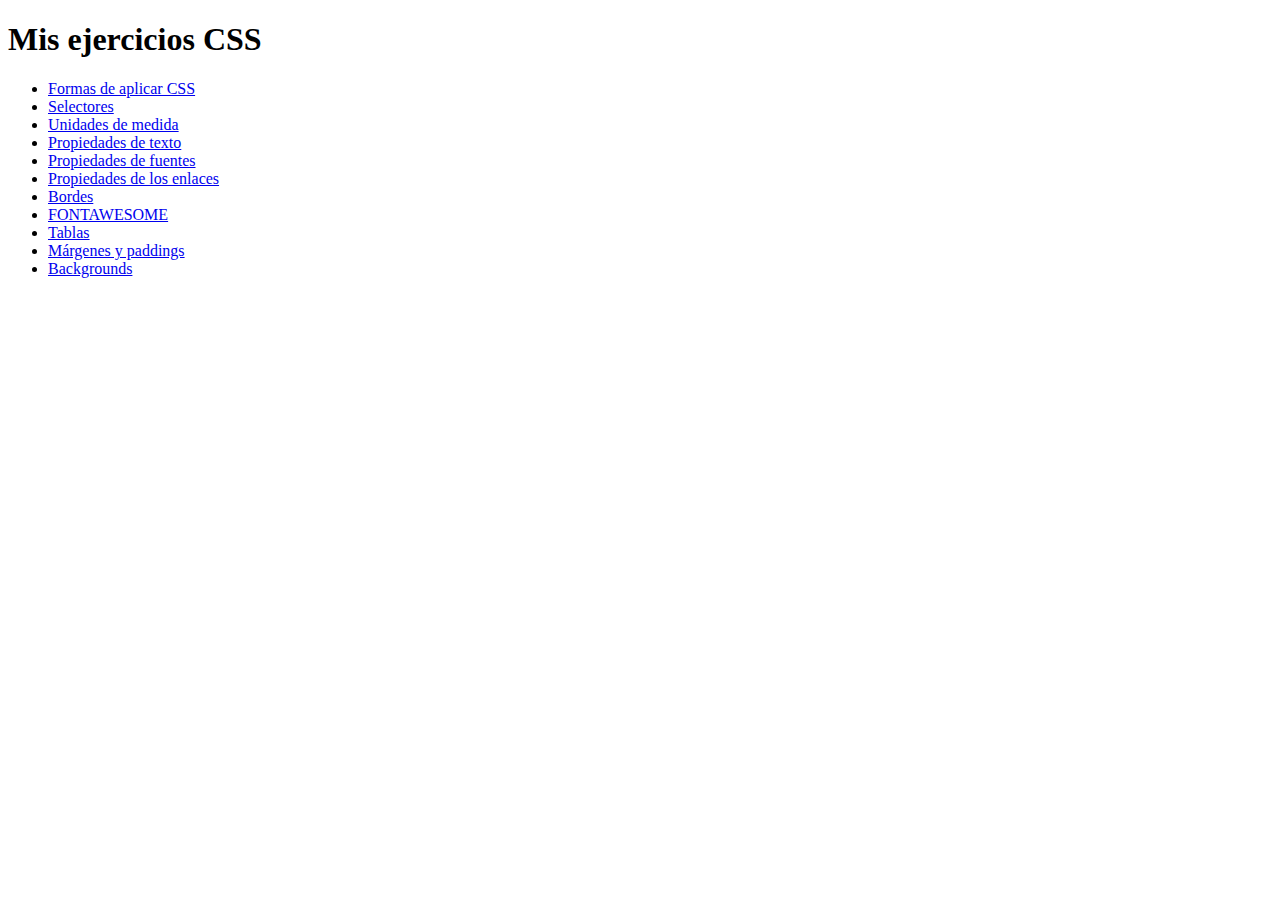
<file: index.html>
<!DOCTYPE html>
<html lang="es">
<head>
    <meta charset="UTF-8">
    <meta name="viewport" content="width=device-width, initial-scale=1.0">
    <title>Índice ejercicios CSS</title>
</head>
<body>
    <h1>Mis ejercicios CSS</h1>

    <ul>
        <li><a href="CSS/index.html">Formas de aplicar CSS</a></li>
        <li><a href="Selectores CSS/index.html">Selectores</a></li>
        <li><a href="Unidades de medida en CSS/index.html">Unidades de medida</a></li>
        <li><a href="Propiedades de texto CSS/index.html">Propiedades de texto</a></li>
        <li><a href="Propiedades de fuentes/index.html">Propiedades de fuentes</a></li>
        <li><a href="Propiedades de los enlaces/index.html">Propiedades de los enlaces</a></li>
        <li><a href="Bordes CSS/index.html">Bordes</a></li>
        <li><a href="FONTAWESOME/index.html">FONTAWESOME</a></li>
        <li><a href="Tablas CSS/index.html">Tablas</a></li>
        <li><a href="Margenes y paddings CSS/index.html">Márgenes y paddings</a></li>
        <li><a href="Backgrounds CSS/index.html">Backgrounds</a></li>
    </ul>
</body>
</html>
</file>
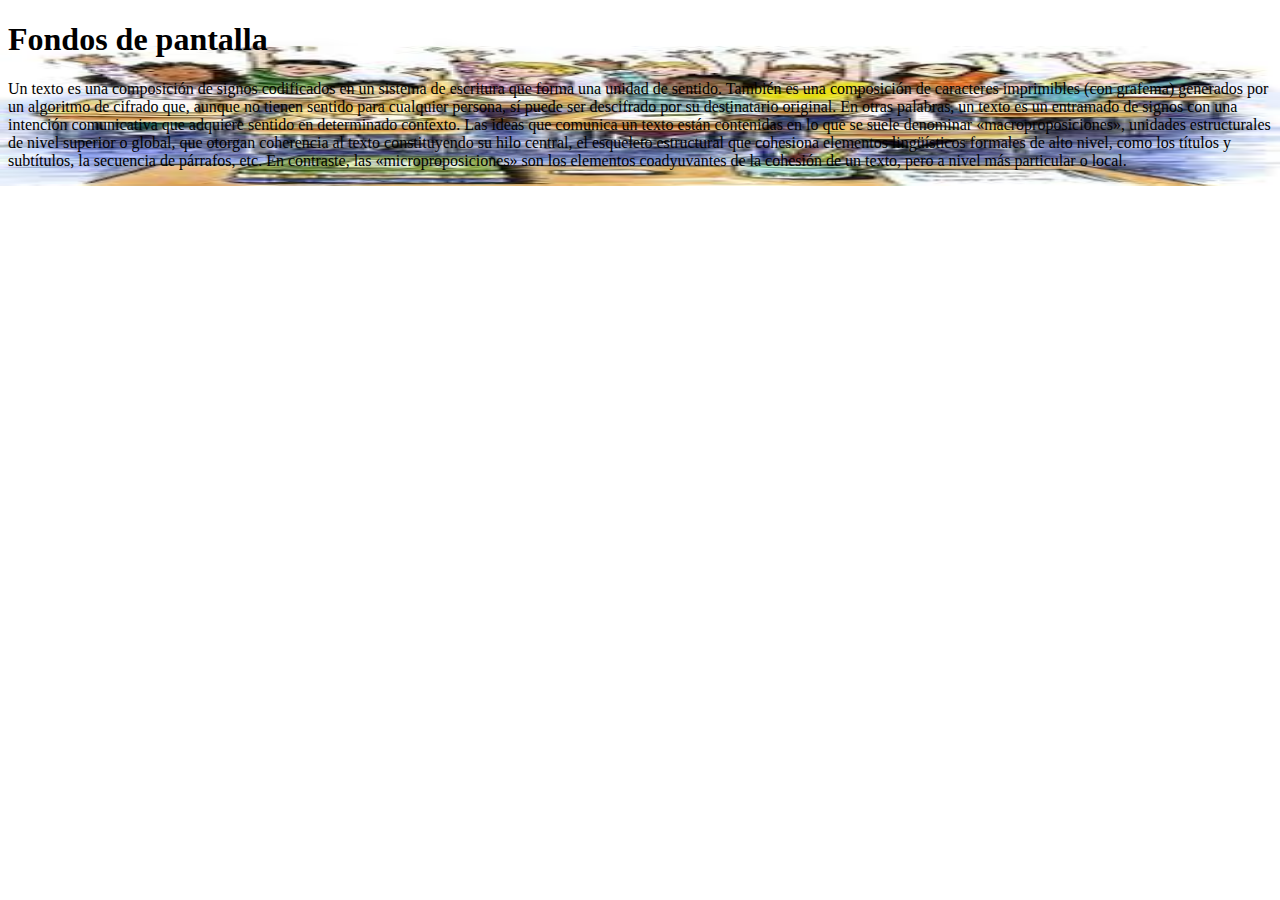
<file: Backgrounds CSS/index.html>
<!DOCTYPE html>
<html lang="en">
<head>
    <meta charset="UTF-8">
    <meta name="viewport" content="width=device-width, initial-scale=1.0">
    <title>Document</title>
    <style>
        body {background-image: url(descarga.jpg);
              background-repeat:no-repeat;
              background-position: center center; 
              background-attachment: scroll;
              background-size: 100% 100%;         
    }
        #caja {
            height: 200px;
            background-color: blue;
        }
    </style>
</head>
<body>
    <h1>Fondos de pantalla</h1>
    <p>Un texto es una composición de signos codificados en un sistema de escritura que forma una unidad de sentido. También es una composición de caracteres imprimibles (con grafema) generados por un algoritmo de cifrado que, aunque no tienen sentido para cualquier persona, sí puede ser descifrado por su destinatario original. En otras palabras, un texto es un entramado de signos con una intención comunicativa que adquiere sentido en determinado contexto.
        Las ideas que comunica un texto están contenidas en lo que se suele denominar «macroproposiciones», unidades estructurales de nivel superior o global, que otorgan coherencia al texto constituyendo su hilo central, el esqueleto estructural que cohesiona elementos lingüísticos formales de alto nivel, como los títulos y subtítulos, la secuencia de párrafos, etc. En contraste, las «microproposiciones» son los elementos coadyuvantes de la cohesión de un texto, pero a nivel más particular o local.
    </p>
</body>
</html>
</file>
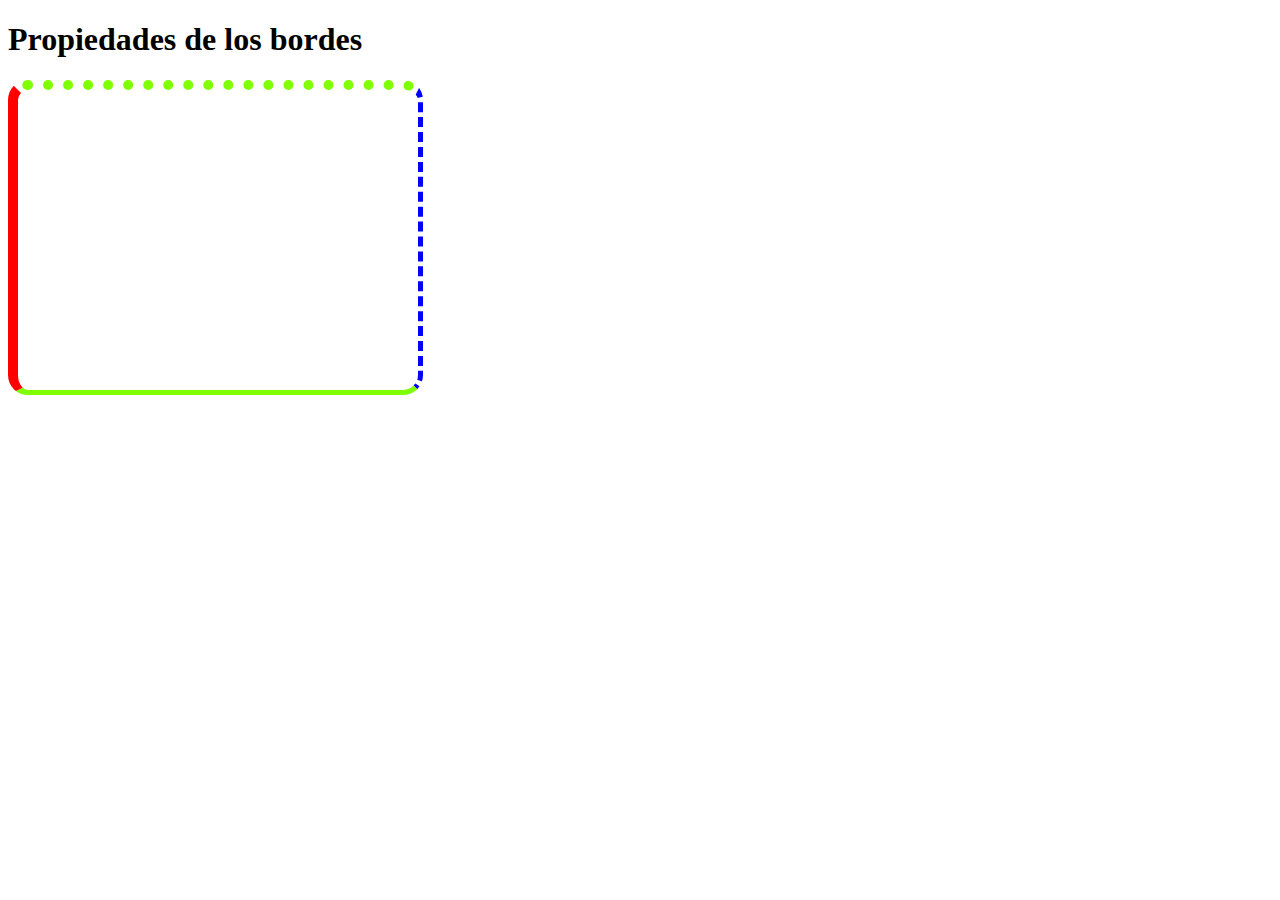
<file: Bordes CSS/index.html>
<!DOCTYPE html>
<html lang="en">
<head>
    <meta charset="UTF-8">
    <meta name="viewport" content="width=, initial-scale=1.0">
    <title>Bordes</title>
    <style>
       #capa {
        width: 400px;
        height: 300px;
        border: 10px solid chartreuse;
        border-radius:20px;
        border-top-style: dotted; 
        border-left-color: red;
        border-bottom-width:5px;
        border-right: 5px dashed blue;

       }


    </style>
</head>
<body>
    <h1>Propiedades de los bordes</h1>
    <div id="capa">


    </div>
</body>
</html>
</file>
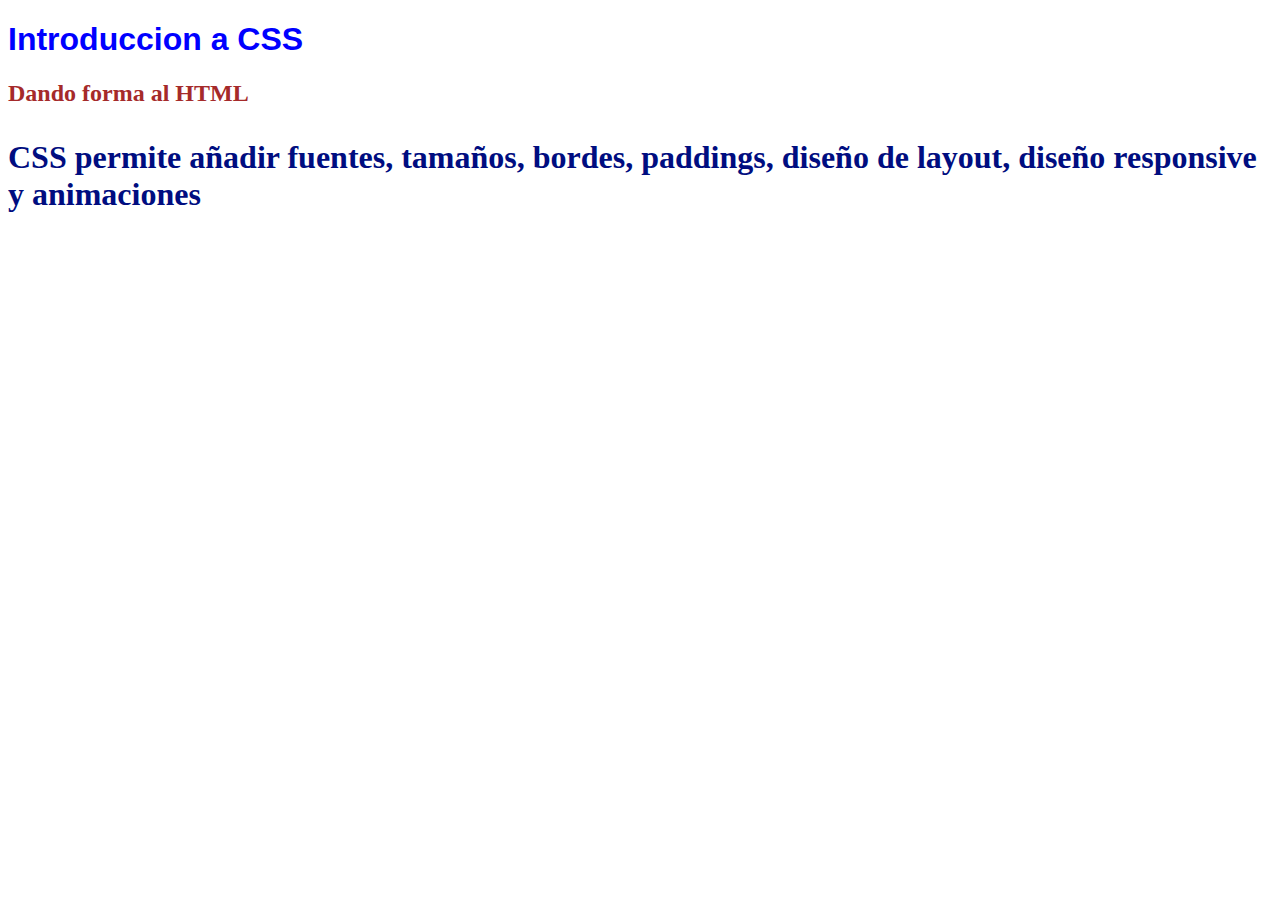
<file: CSS/index.html>
<!DOCTYPE html>
<html lang="en">
<head>
    <meta charset="UTF-8">
    <meta name="viewport" content="width=, initial-scale=1.0">
    <title>Document</title>
    <link rel="stylesheet" href="estilos.css">
</head>
<body>
    <h1 style="color:blue;font-family:Arial, Helvetica, sans-serif ;">Introduccion a CSS</h1>
    <h2>Dando forma al HTML</h2>
    <p>CSS permite añadir fuentes, tamaños, bordes,
         paddings, diseño de layout,
          diseño responsive y animaciones</p>
</body>
</html>
</file>
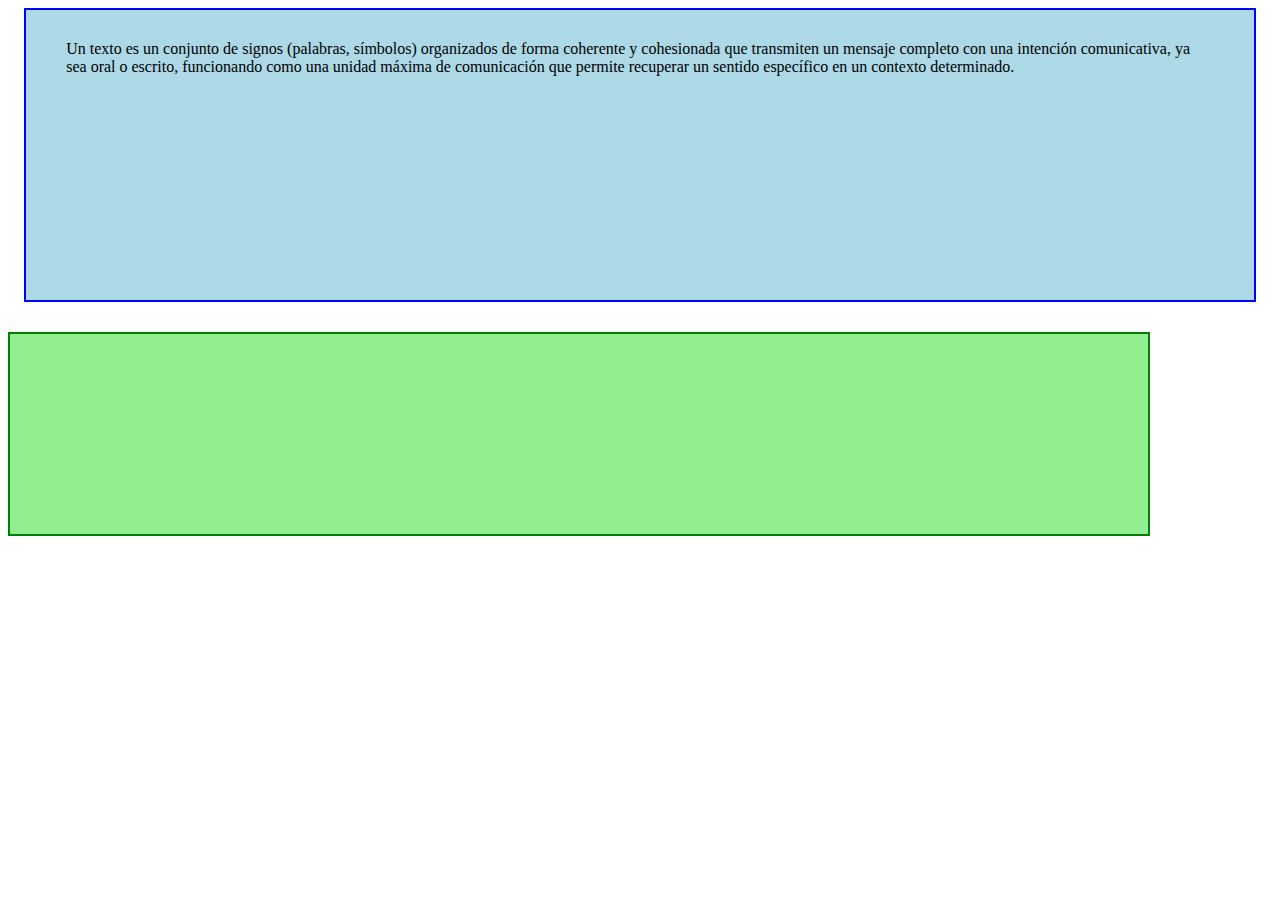
<file: Margenes y paddings CSS/index.html>
<!DOCTYPE html>
<html lang="en">
<head>
    <meta charset="UTF-8">
    <meta name="viewport" content="width=device-width, initial-scale=1.0">
    <title>Document</title>
    <style>
        #caja1 { background-color: lightblue;
                border:2px solid blue;
                width: 90%;
                height: 200px;
                margin: auto;
                padding: 30px 50px 60px 40px}
        #caja2 { background-color: lightgreen;
                border:2px solid green;
                width: 90%;
                height: 200px;
                margin-top: 30px;}
    </style>
</head>
<body>
    <div id="caja1">
        Un texto es un conjunto de signos (palabras, símbolos) organizados de forma coherente y cohesionada que transmiten un mensaje completo con una intención comunicativa, ya sea oral o escrito, funcionando como una unidad máxima de comunicación que permite recuperar un sentido específico en un contexto determinado.
    </div>
    <div id="caja2">

    </div>
</body>
</html>
</file>
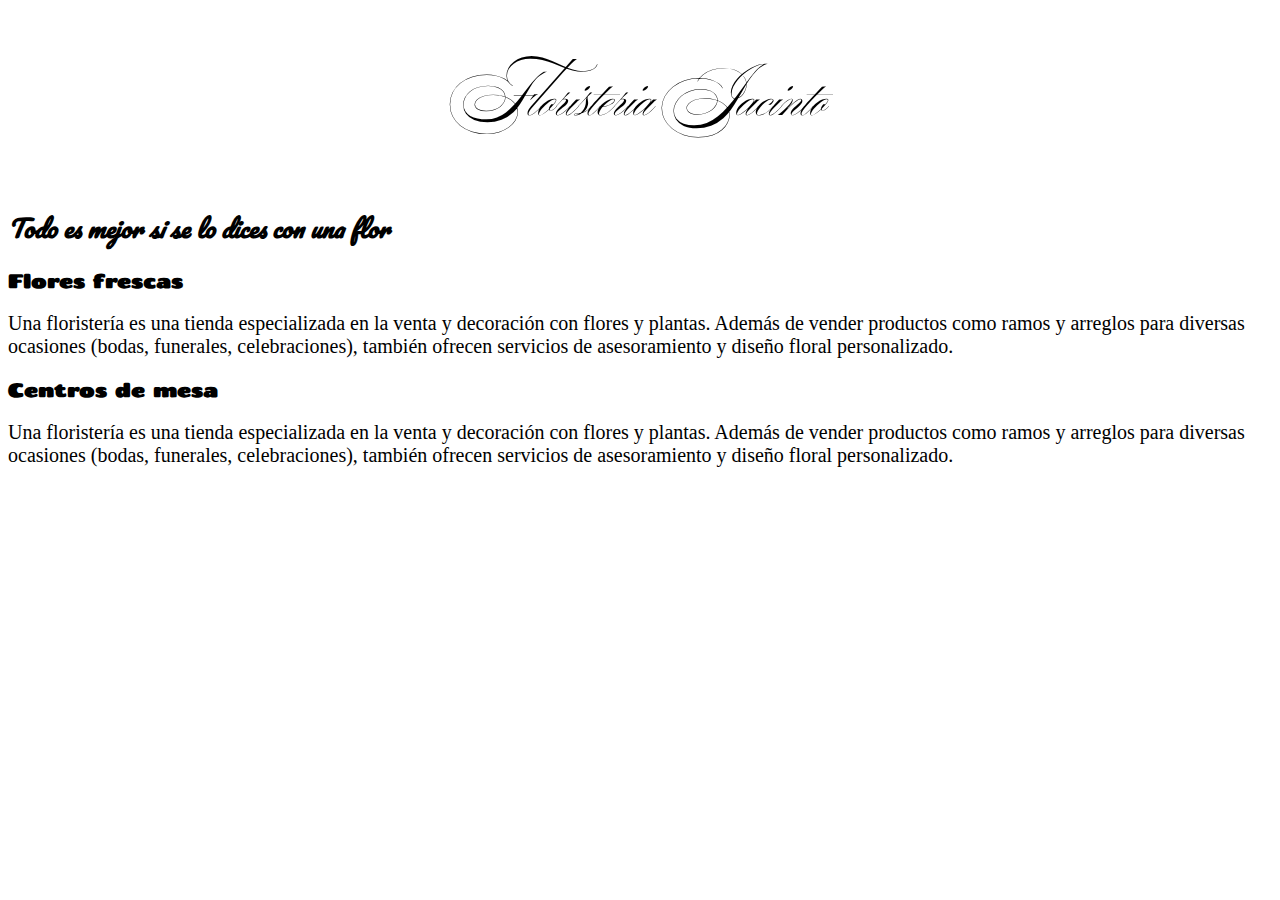
<file: Propiedades de fuentes/index.html>
<!DOCTYPE html>
<html lang="en">
<head>
    <meta charset="UTF-8">
    <meta name="viewport" content="width=device-width, initial-scale=1.0">
    <title>Document</title>

    <style>
        @import url('https://fonts.googleapis.com/css2?family=Ballet:opsz@16..72&family=Chango&family=Pacifico&display=swap');
        h1{ font-family: "Ballet", cursive;
            font-size: 4em;
            text-align: center;}
        h2{ font-style: italic;
            font-family: "Pacifico", cursive;}
        h3{ font-family: "Chango", sans-serif;}
        p{  font-size: 20px;}
    </style>
</head>

<body>
   <h1>Floristeria Jacinto</h1>
   <h2>Todo es mejor si se lo dices con una flor</h2>
   <h3>Flores frescas</h3> 
   <p>Una floristería es una tienda especializada en la venta y decoración con flores y plantas. Además de vender productos como ramos y arreglos para diversas ocasiones (bodas, funerales, celebraciones), también ofrecen servicios de asesoramiento y diseño floral personalizado. </p>
   <h3>Centros de mesa</h3>
   <p>Una floristería es una tienda especializada en la venta y decoración con flores y plantas. Además de vender productos como ramos y arreglos para diversas ocasiones (bodas, funerales, celebraciones), también ofrecen servicios de asesoramiento y diseño floral personalizado. </p>

</body>
</html>
</file>
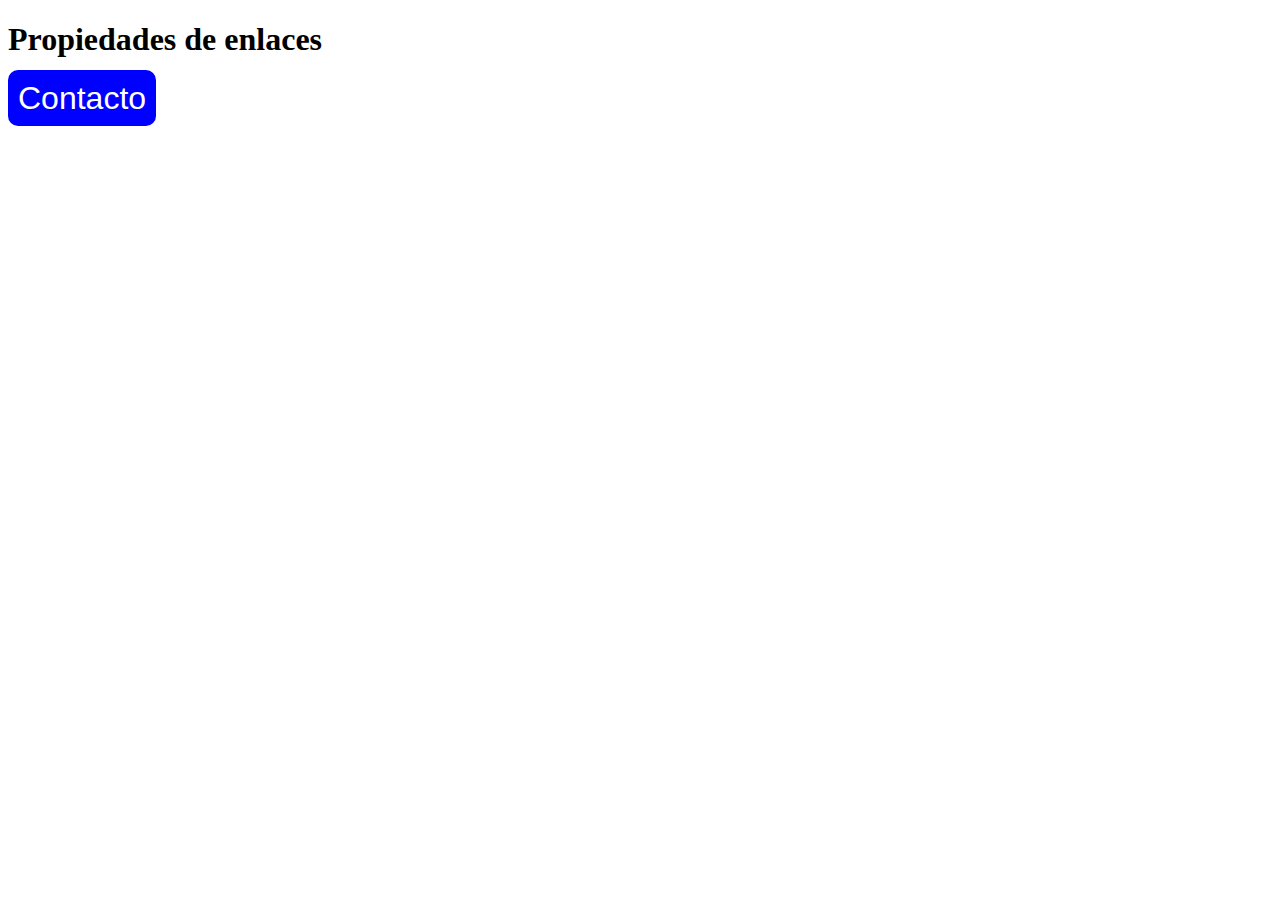
<file: Propiedades de los enlaces/index.html>
<!DOCTYPE html>
<html lang="en">
<head>
    <meta charset="UTF-8">
    <meta name="viewport" content="width=device-width, initial-scale=1.0">
    <title>Document</title>
    <style>
        a { 
            text-decoration: none;
            font-family: Arial, Helvetica, sans-serif;
            font-size: 2em;
            padding: 10px;
            border-radius: 10px;
        }
        a:link {
            background-color: blue;
            color:white;
        }
        a:visited {
            background-color: white;
            color: grey
        }
        a:hover {
            background-color: chartreuse;
            color:red;
        }
        a:active {
           font-weight: bold;
           color:orange;
           text-shadow: 3px 3px 5px black; 
        }
    </style>
</head>
<body>
    <h1>Propiedades de enlaces</h1>
    <a href="http://www.iesjuanbosco.es">Contacto</a>
</body>
</html>
</file>
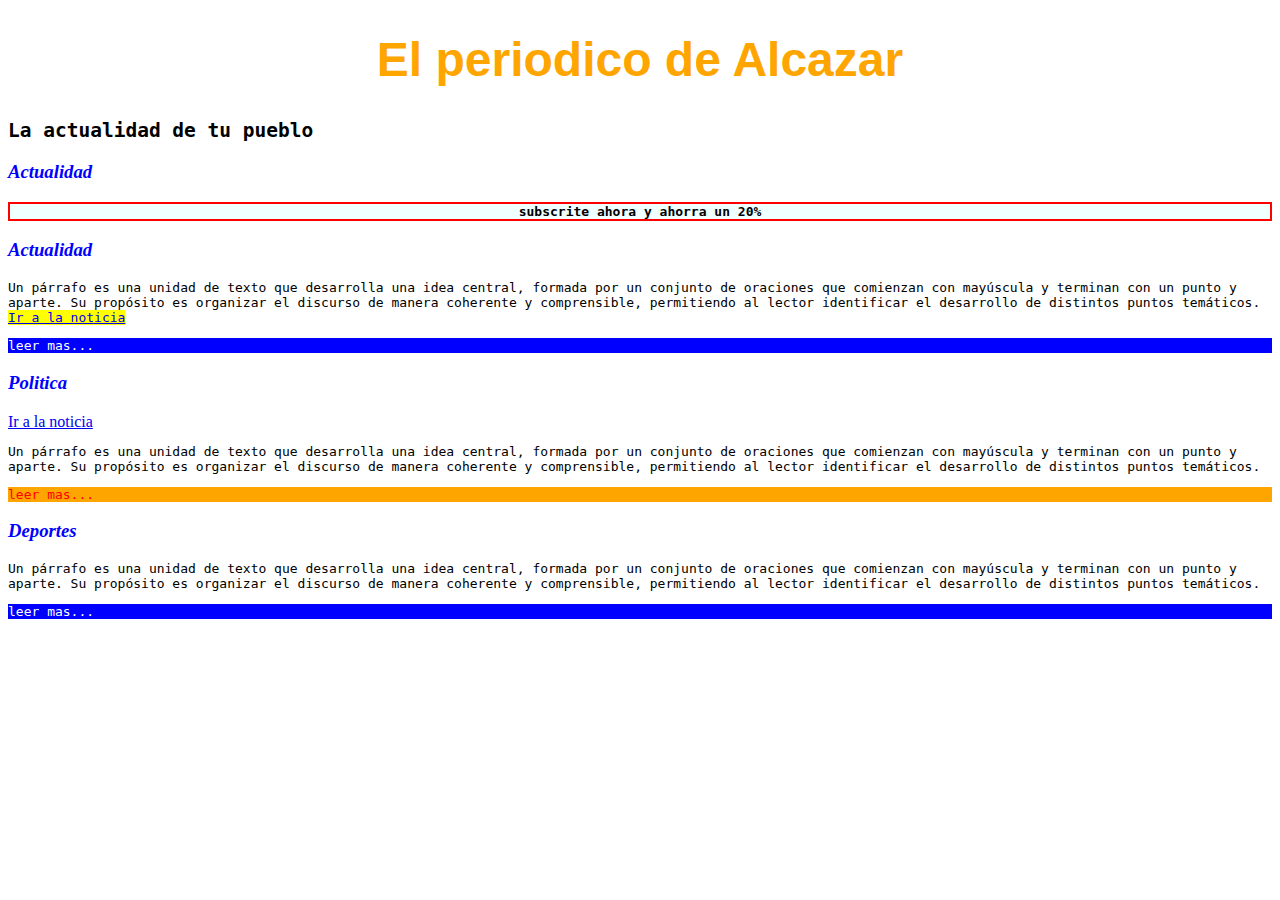
<file: Selectores CSS/index.html>
<!DOCTYPE html>
<html lang="en">
<head>
    <meta charset="UTF-8">
    <meta name="viewport" content="width=device-width, initial-scale=1.0">
    <title>Document</title>
    <style>
    h1 {font-size: 3em;
        text-align: center;
        color:orange;
        font-family: Arial, Helvetica, sans-serif;}
    h3 {color:blue;
        font-style: italic;}
    #anuncio { border: 2px solid red;
    border: radius 5px;
    text-align: center;
    background-color: azure;
    font-weight: bold;}
    .leemas {
        background-color: blue;
        color:white;
    }
    h2,p{
        font-family: monospace;
    } 
    p a {background-color: yellow;}
    .importante {
        background-color: orange;
        color:red
    }
    </style>
</head>
<body>
    <h1>El periodico de Alcazar</h1>
    <h2>La actualidad de tu pueblo</h2>
    <h3>Actualidad</h3>
    <p id="anuncio">subscrite ahora y ahorra un 20%</p>
    <h3>Actualidad</h3>
    <p>Un párrafo es una unidad de texto que desarrolla una idea central, formada por un conjunto de oraciones que comienzan con mayúscula y terminan con un punto y aparte. Su propósito es organizar el discurso de manera coherente y comprensible, permitiendo al lector identificar el desarrollo de distintos puntos temáticos.
    <a href="noticia.html">Ir a la noticia</a>   
    </p>
    <p class="leemas">leer mas...</p>

    <h3>Politica</h3>
    <a href="noticia.html">Ir a la noticia</a>
    <p>Un párrafo es una unidad de texto que desarrolla una idea central, formada por un conjunto de oraciones que comienzan con mayúscula y terminan con un punto y aparte. Su propósito es organizar el discurso de manera coherente y comprensible, permitiendo al lector identificar el desarrollo de distintos puntos temáticos. </p>
    <p class="leemas importante">leer mas...</p>

    <h3>Deportes</h3>
    <p>Un párrafo es una unidad de texto que desarrolla una idea central, formada por un conjunto de oraciones que comienzan con mayúscula y terminan con un punto y aparte. Su propósito es organizar el discurso de manera coherente y comprensible, permitiendo al lector identificar el desarrollo de distintos puntos temáticos. </p>
    <p class="leemas">leer mas...</p>

</body>
</html>
</file>
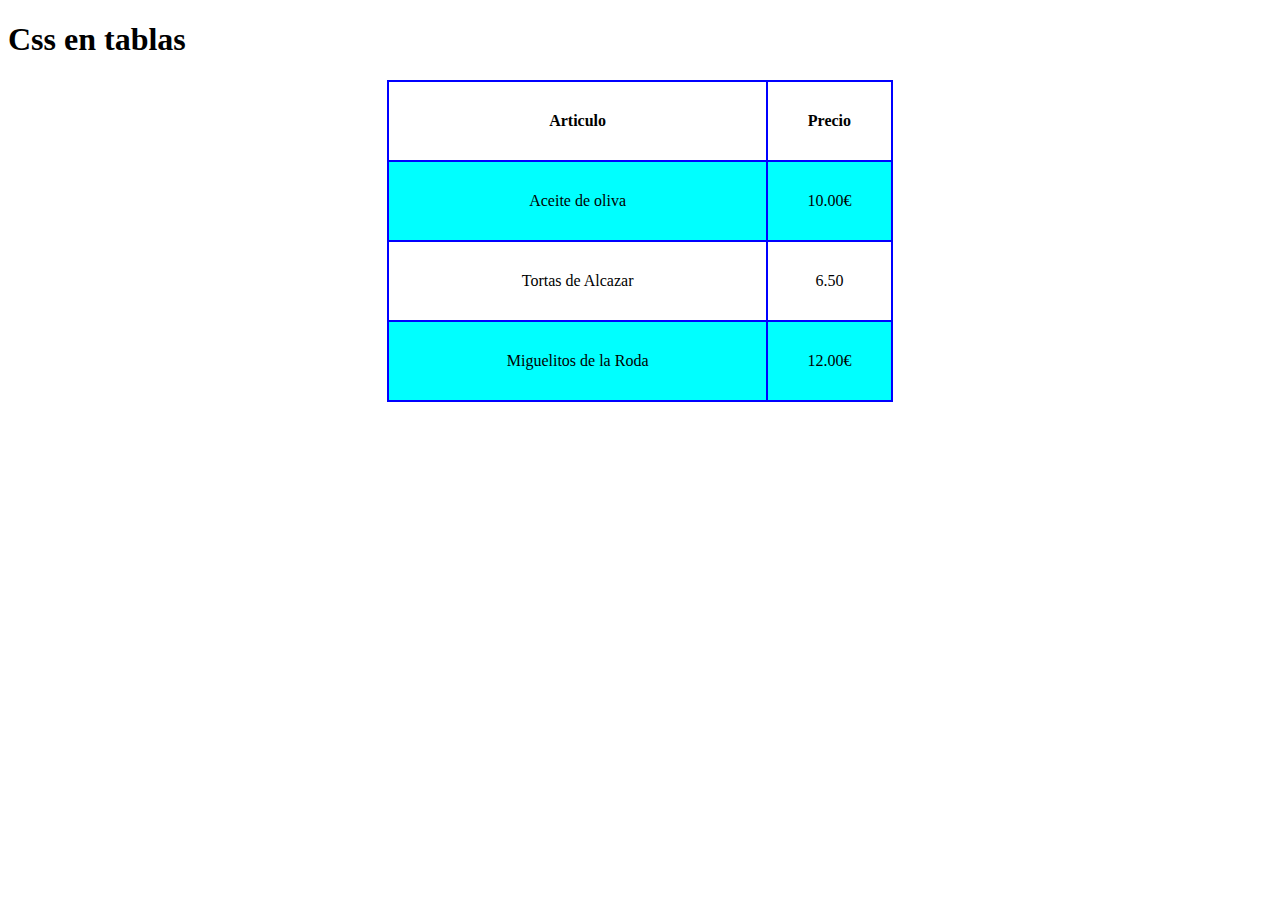
<file: Tablas CSS/index.html>
<!DOCTYPE html>
<html lang="en">
<head>
    <meta charset="UTF-8">
    <meta name="viewport" content="width=device-width, initial-scale=1.0">
    <title>Css en tablas</title>
    <style>
        table,td,th {
            border: 2px solid blue;
            border-collapse: collapse;
        }
        table { width: 40%;
                margin:auto}
        tr { height: 80px;}
        td { vertical-align: center;
            text-align: center;}
        tr:hover {background-color: grey;}
        tr:nth-child(even) {
            background-color:aqua;
        }
    </style>
</head>
<body>
    <h1>Css en tablas</h1>
    <table>
        <tr>
            <th>
                Articulo
            </th>
            <th>
                Precio
            </th>
        </tr>
        <tr>
            <td>Aceite de oliva</td>
            <td>10.00€</td>
        </tr>
        <tr>
            <td>Tortas de Alcazar</td>
            <td>6.50</td>
        </tr>
        <tr>
            <td>Miguelitos de la Roda</td>
            <td>12.00€</td>
        </tr>
    </table>
</body>
</html>
</file>
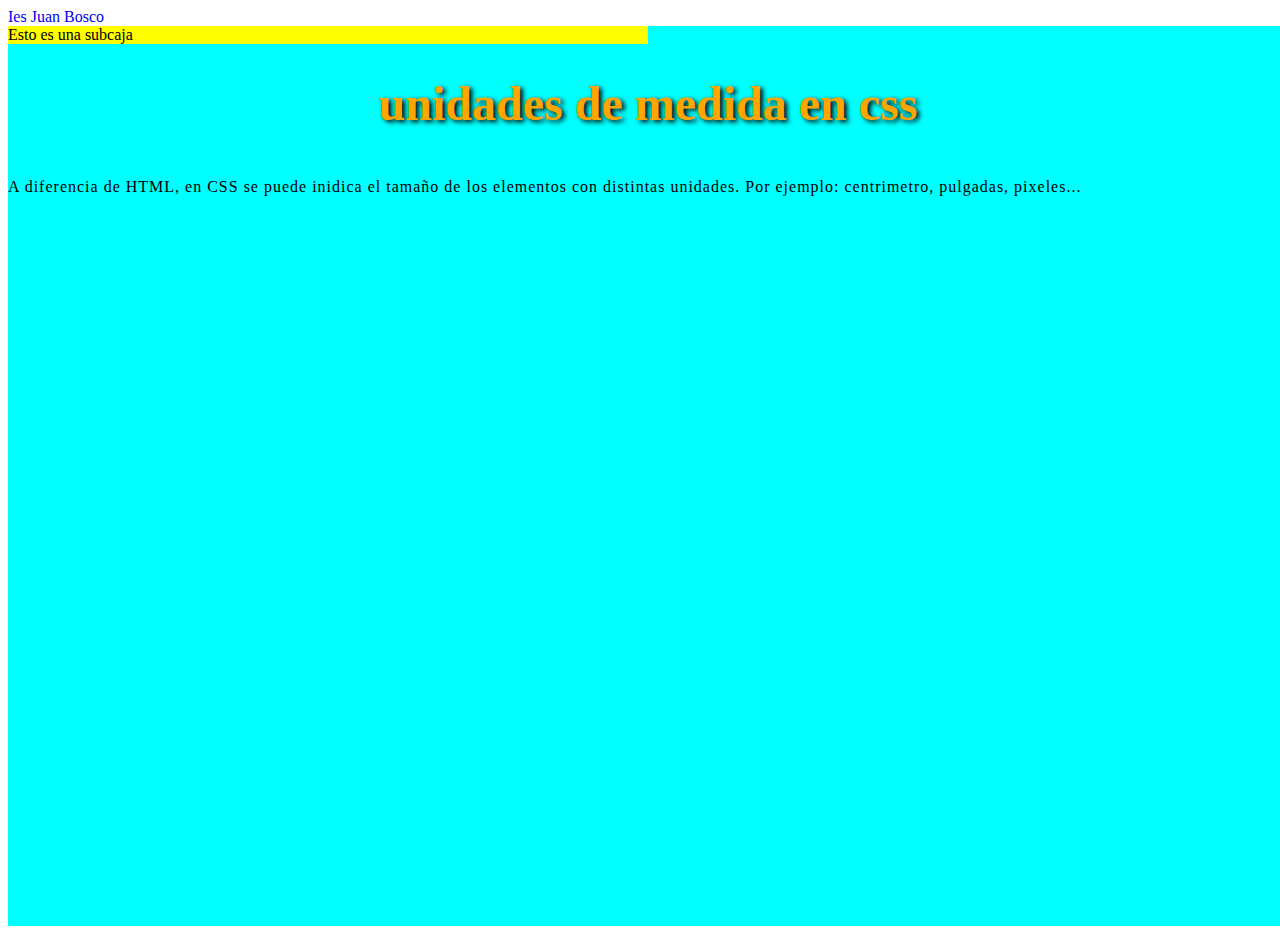
<file: Unidades de medida en CSS/index.html>
<!DOCTYPE html>
<html lang="en">
<head>
    <meta charset="UTF-8">
    <meta name="viewport" content="width=device-width, initial-scale=1.0">
    <title>Document</title>
    <style>
        h1{ font-size: 3em;
        color: orange;
        text-shadow: 3px 2px 5px black;
        text-align: center;
        text-transform: lowercase;}
        p {
            text-align: justify;
            letter-spacing: 1px;
            line-height: 3;
        }
        #caja {
            width: 100vw;
            height: 100vh;
            background-color: aqua;
        }
        #titulo {
            background-color: yellow;
            width:50% ;
        }
        a {
            text-decoration: none;
        }
    </style>
</head>
<body>
<a href="http://iesjuanbosco.es">Ies Juan Bosco</a>
<div id="caja">
    <div id="titulo">
        Esto es una subcaja
    </div>
<h1>Unidades de medida en CSS</h1>
<p>A diferencia de HTML, en CSS se puede inidica
    el tamaño de los elementos con distintas
    unidades. Por ejemplo: centrimetro, 
    pulgadas, pixeles...
</p>
</div>
</body>
</html>
</file>
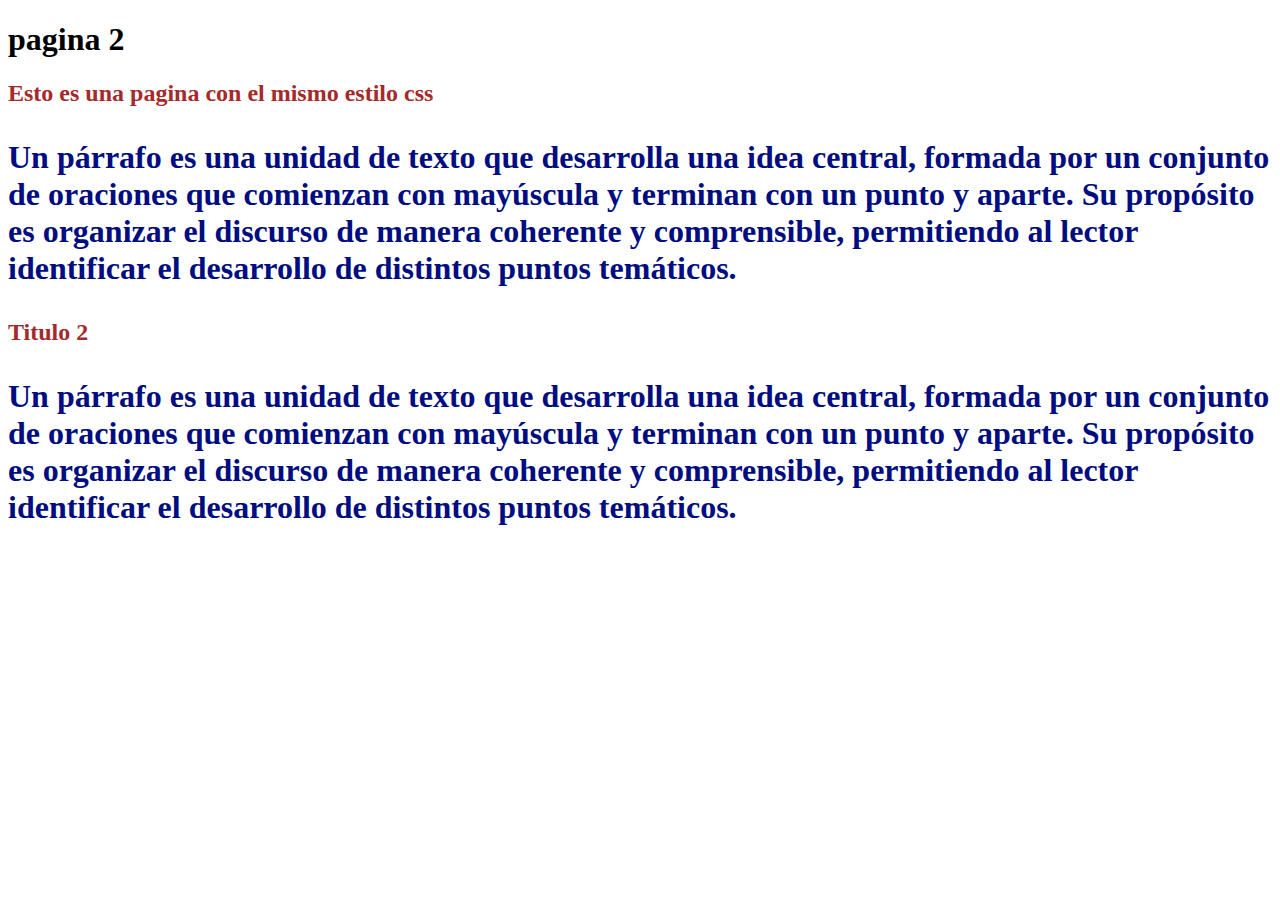
<file: CSS/index2.html>
<!DOCTYPE html>
<html lang="en">
<head>
    <meta charset="UTF-8">
    <meta name="viewport" content="width=device-width, initial-scale=1.0">
    <title>Document</title>
    <link rel="stylesheet" href="estilos.css">
</head>
<body>
    <h1>pagina 2</h1>
    <h2>Esto es una pagina con el mismo estilo css</h2>
    <p>Un párrafo es una unidad de texto que desarrolla una idea central, formada por un conjunto de oraciones que comienzan con mayúscula y terminan con un punto y aparte. Su propósito es organizar el discurso de manera coherente y comprensible, permitiendo al lector identificar el desarrollo de distintos puntos temáticos. </p>
    <h2>Titulo 2</h2>
    <p>Un párrafo es una unidad de texto que desarrolla una idea central, formada por un conjunto de oraciones que comienzan con mayúscula y terminan con un punto y aparte. Su propósito es organizar el discurso de manera coherente y comprensible, permitiendo al lector identificar el desarrollo de distintos puntos temáticos. </p>

</body>
</html>
</file>
<file: CSS/estilos.css>
h2 {color:brown;font: size 25px;}
        p {
            color:rgb(0, 13, 128);
            font-weight: bold;
            font-size: 2em;
        }
</file>
